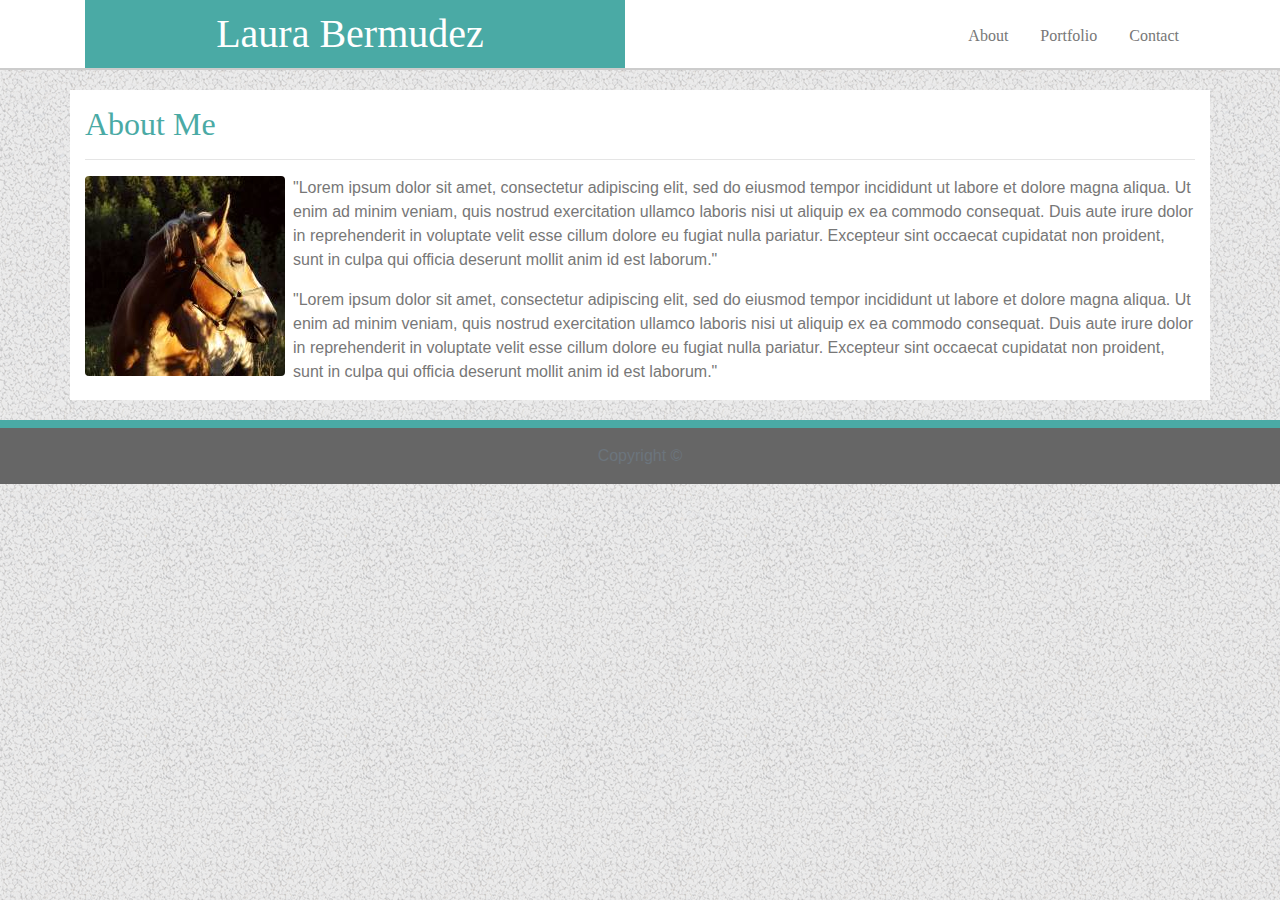
<file: index.html>
<!DOCTYPE html>
<html lang="en">

<head>
    <meta charset="UTF-8">
    <meta name="viewport" content="width=device-width, initial-scale=1.0">
    <meta http-equiv="X-UA-Compatible" content="ie=edge">

    <link rel="stylesheet" href="https://stackpath.bootstrapcdn.com/bootstrap/4.3.1/css/bootstrap.min.css"
        integrity="sha384-ggOyR0iXCbMQv3Xipma34MD+dH/1fQ784/j6cY/iJTQUOhcWr7x9JvoRxT2MZw1T" crossorigin="anonymous">

    <!-- Internal stylesheet -->
    <link rel="stylesheet" type="text/css" href="assets/css/style.css">

    <title> Basic Portfolio - Laura Bermudez </title>
</head>

<body>
    <header>
        <div class="container">
            <div class="row">
                <div class="col-sm-6">
                    <h1>Laura Bermudez</h1>
                </div>
                <div class="col-sm-6 mt-3">
                    <!-- Bootstrap Nav Bar -->
                    <ul class="nav justify-content-end">
                        <li class="nav-item">
                            <a class="nav-link " href="index.html">About</a>
                        </li>
                        <li class="nav-item">
                            <a class="nav-link active" href="portfolio.html">Portfolio</a>
                        </li>
                        <li class="nav-item">
                            <a class="nav-link" href="contact.html">Contact</a>
                        </li>
                    </ul>
                </div>
            </div>
        </div>
    </header>

    <!--Main Screen-->

        <div class="container content overflow-auto">
            <div class="row">
                <div class="col-sm-12">
                    <h2>About Me</h2>
                    <hr />
                </div>
            </div>

            <div class="row">
                <div class="col-sm-12">
                    <img src="assets/images/Horse.jpg" class="img-fluid rounded float-left mr-2 " alt="Laura Bermudez"
                        id="bio-image" />


                    <p>
                        "Lorem ipsum dolor sit amet, consectetur adipiscing elit, sed do eiusmod tempor incididunt ut
                        labore et
                        dolore magna aliqua. Ut enim ad minim veniam, quis nostrud exercitation ullamco laboris nisi ut
                        aliquip ex
                        ea commodo consequat. Duis aute irure dolor in reprehenderit in voluptate velit esse cillum
                        dolore eu fugiat
                        nulla pariatur. Excepteur sint occaecat cupidatat non proident, sunt in culpa qui officia
                        deserunt mollit
                        anim id est laborum."
                    </p>
                    <p>
                        "Lorem ipsum dolor sit amet, consectetur adipiscing elit, sed do eiusmod tempor incididunt ut
                        labore et
                        dolore magna aliqua. Ut enim ad minim veniam, quis nostrud exercitation ullamco laboris nisi ut
                        aliquip ex
                        ea commodo consequat. Duis aute irure dolor in reprehenderit in voluptate velit esse cillum
                        dolore eu fugiat
                        nulla pariatur. Excepteur sint occaecat cupidatat non proident, sunt in culpa qui officia
                        deserunt mollit
                        anim id est laborum."
                    </p>
                </div>
            </div>
        </div>


    <!--Bootstrap footer - Sticky footer-->
    <footer class="footer mt-auto py-3">
        <div class="container">
            <span class="text-muted">Copyright ©</span>
        </div>
    </footer>
</body>

</html>
</file>
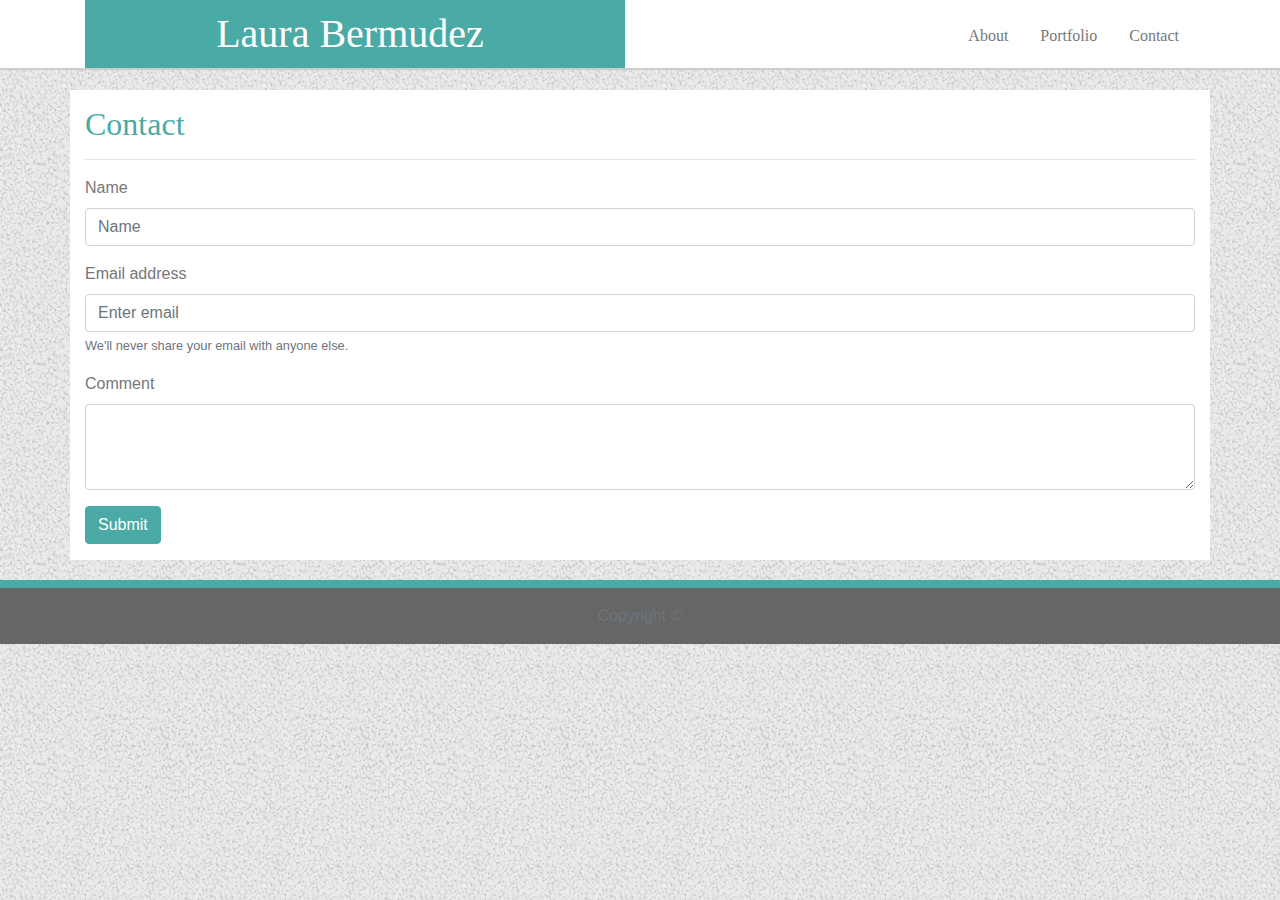
<file: contact.html>
<!DOCTYPE html>
<html lang="en">

<head>
    <meta charset="UTF-8">
    <meta name="viewport" content="width=device-width, initial-scale=1.0">
    <meta http-equiv="X-UA-Compatible" content="ie=edge">

    <!-- Bootstrap link -->
    <link rel="stylesheet" href="https://stackpath.bootstrapcdn.com/bootstrap/4.3.1/css/bootstrap.min.css"
        integrity="sha384-ggOyR0iXCbMQv3Xipma34MD+dH/1fQ784/j6cY/iJTQUOhcWr7x9JvoRxT2MZw1T" crossorigin="anonymous">

    <!-- Internal stylesheet -->
    <link rel="stylesheet" type="text/css" href="assets/css/style.css">

    <title> Basic Portfolio - Laura Bermudez </title>
</head>

<body>

    <header>
        <div class="container">
            <div class="row">
                <div class="col-sm-6">
                    <h1>Laura Bermudez</h1>
                </div>
                <div class="col-sm-6 mt-3">
                    <!-- Bootstrap Nav Bar -->
                    <ul class="nav justify-content-end">
                        <li class="nav-item">
                            <a class="nav-link " href="index.html">About</a>
                        </li>
                        <li class="nav-item">
                            <a class="nav-link active" href="portfolio.html">Portfolio</a>
                        </li>
                        <li class="nav-item">
                            <a class="nav-link" href="contact.html">Contact</a>
                        </li>
                    </ul>
                </div>
            </div>
        </div>
    </header>

    <!--Main Screen-->
    <div class="container content overflow-auto ">
        <div class="row">
            <div class="col-sm-12">
                <h2>Contact</h2>
                <hr />
            </div>
        </div>
        <div class="row">
            <div class="col-sm-12">
                <form action="mailto:laurabermudezg@gmail.com" method="post">
                    <div class="form-group">
                        <label>Name</label>
                        <input type="text" class="form-control" id="inputName" placeholder="Name">
                    </div>
                    <div class="form-group">
                        <label>Email address</label>
                        <input type="email" class="form-control" id="email" aria-describedby="emailHelp"
                            placeholder="Enter email">
                        <small id="emailHelp" class="form-text text-muted">We'll never share your email with anyone
                            else.</small>
                    </div>
                    <div class="form-group">
                        <label>Comment</label>
                        <textarea class="form-control" id="comment" rows="3"></textarea>
                    </div>
                    <div class="form-group">
                        <button type="submit" class="btn btn-primary" id="submitBtn">Submit</button>
                    </div>
                </form>
            </div>
        </div>
    </div>


    <!--Bootstrap footer - Sticky footer-->
    <footer class="footer mt-auto py-3">
        <div class="container">
            <span class="text-muted">Copyright ©</span>
        </div>
    </footer>

</body>

</html>
</file>
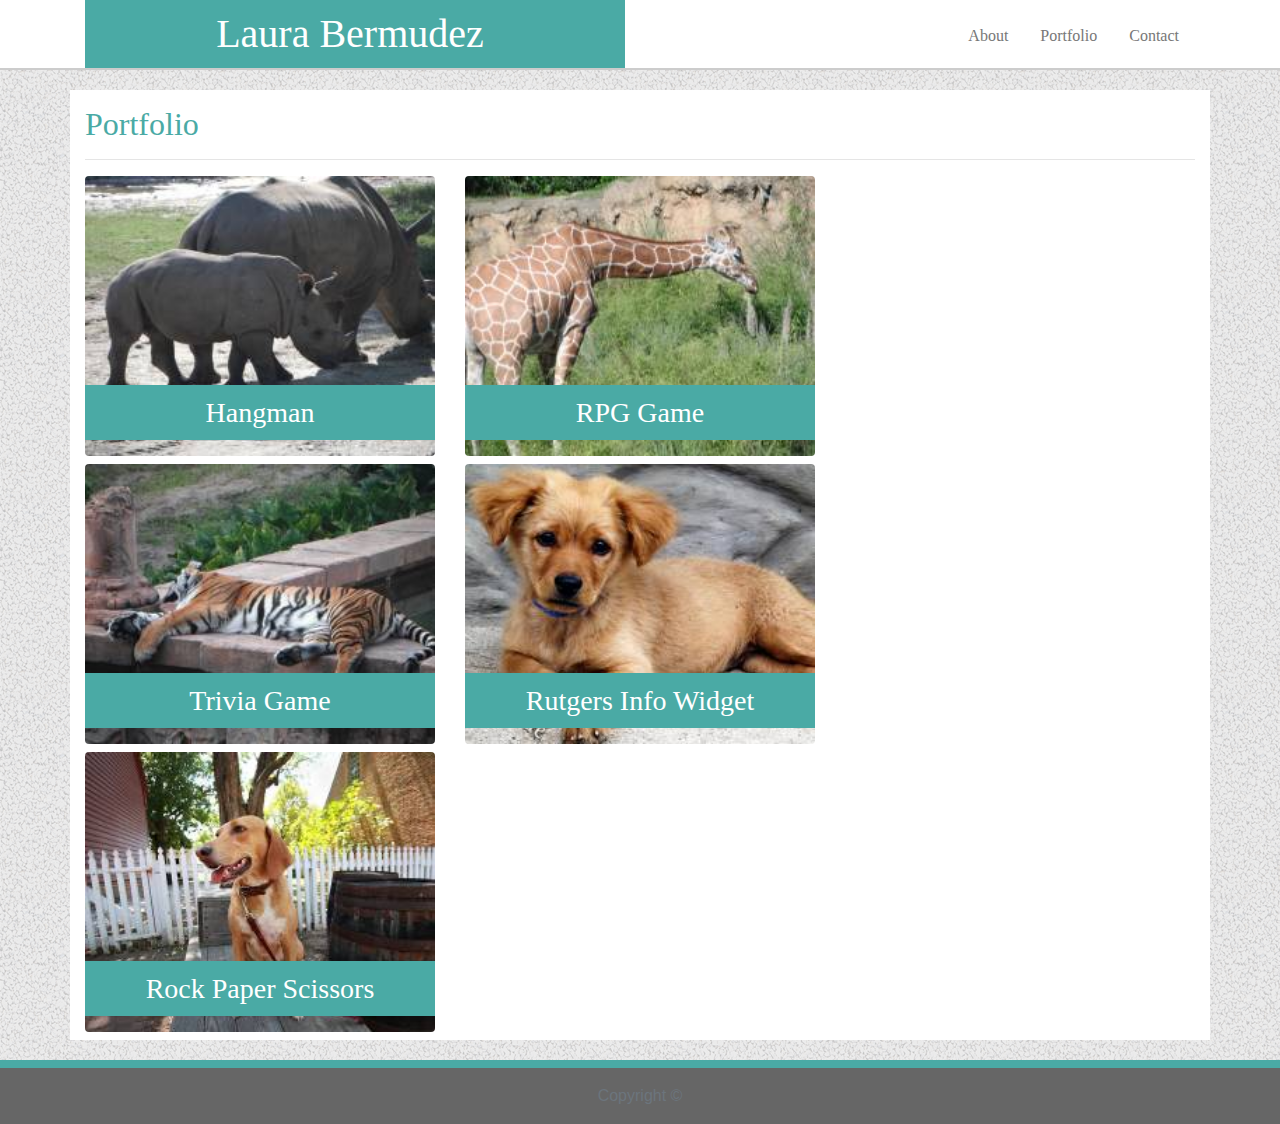
<file: portfolio.html>
<!DOCTYPE html>
<html lang="en">

<head>
    <meta charset="UTF-8">
    <meta name="viewport" content="width=device-width, initial-scale=1.0">
    <meta http-equiv="X-UA-Compatible" content="ie=edge">

    <link rel="stylesheet" href="https://stackpath.bootstrapcdn.com/bootstrap/4.3.1/css/bootstrap.min.css"
        integrity="sha384-ggOyR0iXCbMQv3Xipma34MD+dH/1fQ784/j6cY/iJTQUOhcWr7x9JvoRxT2MZw1T" crossorigin="anonymous">

    <!-- Internal stylesheet -->
    <link rel="stylesheet" type="text/css" href="assets/css/style.css">

    <title> Basic Portfolio - Laura Bermudez </title>
</head>

<body>

    <header>
        <div class="container">
            <div class="row">
                <div class="col-sm-6">
                    <h1>Laura Bermudez</h1>
                </div>
                <div class="col-sm-6 mt-3">
                    <!-- Bootstrap Nav Bar -->
                    <ul class="nav justify-content-end">
                        <li class="nav-item">
                            <a class="nav-link " href="index.html">About</a>
                        </li>
                        <li class="nav-item">
                            <a class="nav-link active" href="portfolio.html">Portfolio</a>
                        </li>
                        <li class="nav-item">
                            <a class="nav-link" href="contact.html">Contact</a>
                        </li>
                    </ul>
                </div>
            </div>
        </div>
    </header>

    <!--Main Screen-->

    <div class="container content overflow-auto ">
        <div class="row">
            <div class="col-sm-12">
                <h2>Portfolio</h2>
                <hr />
            </div>
        </div>
        <div class="row">
            <div class="col-sm-4 mb-2">
                <img src="assets/images/Project-1.jpg" class="rounded float-left " width="100%" id="Project1" />
                <div class="container project-name float-sm-left" id="hangmanPrj">
                   <a href="https://lbeagleeyes.github.io/WordGuess/"><h3> Hangman </h3></a>
                </div>
            </div>
            <div class="col-sm-4 mb-2">
                <img src="assets/images/Project-2.jpg" class="rounded float-left" width="100%" id="Project2" />
                <div class="container project-name float-sm-left">
                    <h3>RPG Game</h3>
                </div>
            </div>
        </div>
        <div class="row">
            <div class="col-sm-4 mb-2">
                <img src="assets/images/Project-3.jpg" class="rounded float-left" width="100%" id="Project3" />
                <div class="container project-name float-sm-left ">
                    <h3>Trivia Game</h3>
                </div>
            </div>
            <div class="col-sm-4 mb-2">
                <img src="assets/images/Project-4.jpg" class="rounded float-left" width="100%" id="Project4" />
                <div class="container project-name float-sm-left ">
                    <h3>Rutgers Info Widget</h3>
                </div>
            </div>
        </div>
        <div class="row">
            <div class="col-sm-4 mb-2">
                <img src="assets/images/Project-5.jpg" class="rounded float-left" width="100%"
                    id="Project5" />
                <div class=" container project-name float-sm-left">
                    <h3>Rock Paper Scissors</h3>
                </div>
            </div>

        </div>

    </div>

    <!--Bootstrap footer - Sticky footer-->
    <footer class="footer mt-auto py-3">
        <div class="container">
            <span class="text-muted">Copyright ©</span>
        </div>
    </footer>

    <script>
        // var imgWidth = document.getElementById("Project1").width;
        // document.getElementById("hangmanPrj").width = imgWidth;
        
        

    </script>

</body>

</html>
</file>
<file: assets/css/style.css>
header {
    background-color: #ffffff;
    color: #777777;
    border-bottom: 2px solid #cccccc;
    font-family: Georgia, 'Times New Roman', Times, serif;
    margin-bottom: 20px;
}

h1 {
    background-color: #4aaaa5;
    padding: 10px;
    padding-left: 0px;
    color: #ffffff;
    text-align: center;
    margin-top: 0px;
    margin-bottom: 0px;
    margin-left: 0px;
    font-family: Georgia, 'Times New Roman', Times, serif;
}


.nav-link:link{
    color: #777777;
}

.nav-link:visited{
    color:#777777;
}

h2{
    color:#4aaaa5;
    padding-top: 15px;
    font-family: Georgia, 'Times New Roman', Times, serif;
}

body {
    height: 99%;
    color: #777777;
    background-color: #ffffff;
    border-color: #cccccc;
    font-family: Arial, Helvetica, sans-serif;
    background-image: url("../images/gravel.png");
    width: 100%;
    overflow: auto;
}
  
.content {
    padding-left: 15px;
    margin-bottom: 20px;
    background-color: #ffffff;
    overflow: auto;
}


h3{
    background-color: #4aaaa5;
    color: #ffffff;
    text-align: center;
    font-family: Georgia, 'Times New Roman', Times, serif;
    padding: 3%;
    margin-left: -15px;
    margin-right: 15px;
   
}


 .project-name {
    z-index: 1;
    position: absolute;
    bottom: 3%;
    
} 


footer {
    border-top: 8px solid #4aaaa5;
    background-color: #666666;
    color: #ffffff;
    /* position: fixed;
    left: 0;
    bottom: 0;  */
    width: 100%; 
    text-align: center;
    z-index: 2;
}

input{
    width: 90%
}


#submitBtn{
    background-color: #4aaaa5;
    color: #ffffff;
    border-color: #4aaaa5;
}
</file>
